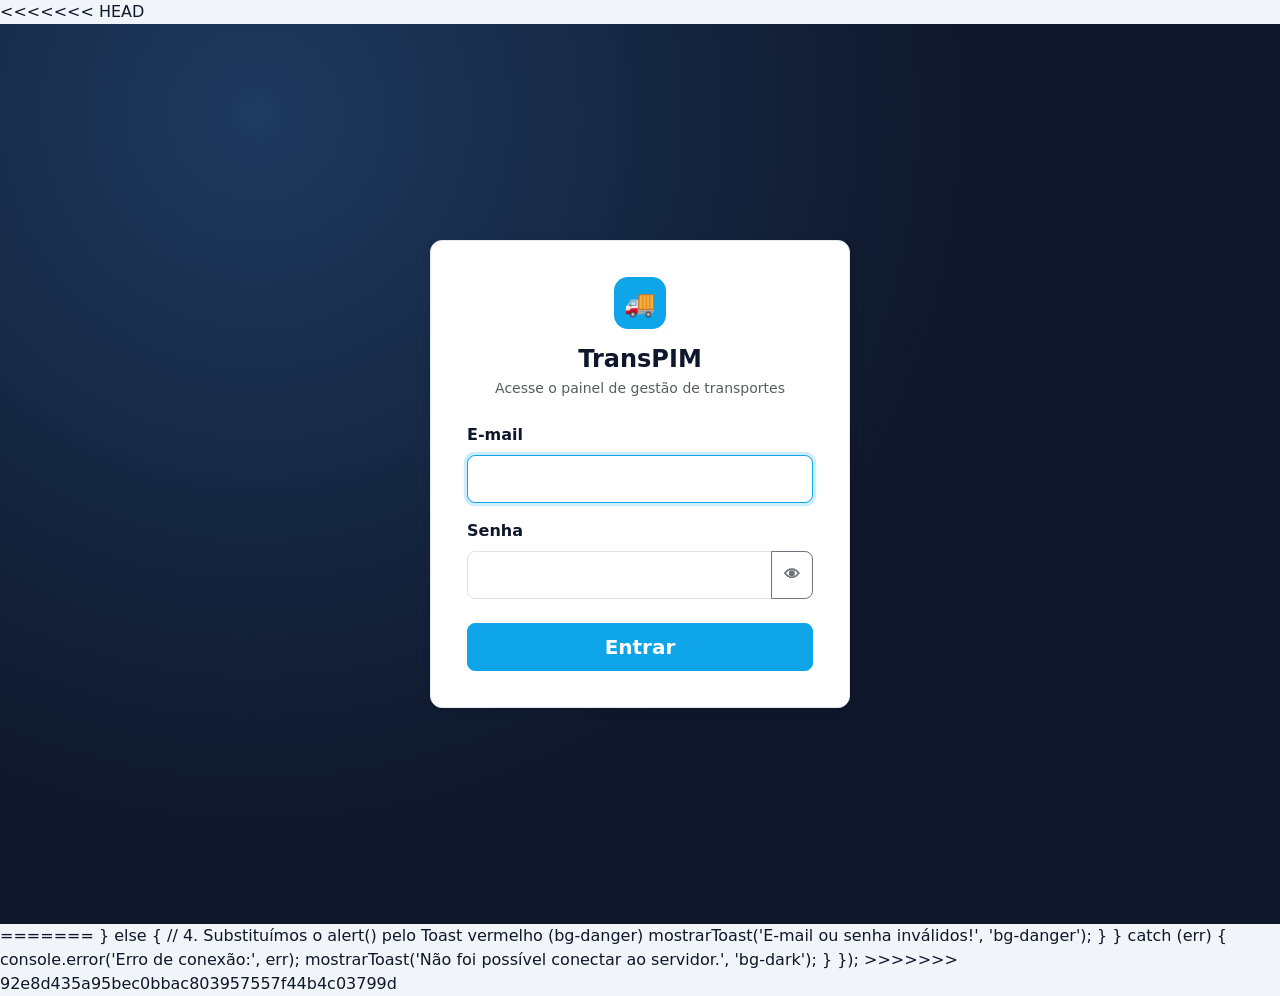
<file: Transportadora API/wwwroot/login.html>
<!DOCTYPE html>
<html lang="pt-br">
<head>
    <meta charset="UTF-8">
    <meta name="viewport" content="width=device-width, initial-scale=1.0">
<<<<<<< HEAD
    <title>Entrar - TransPIM</title>
    <link href="https://cdn.jsdelivr.net/npm/bootstrap@5.3.0/dist/css/bootstrap.min.css" rel="stylesheet">
    <link href="estilos/app.css" rel="stylesheet">
</head>
<body>

    <main class="login-fundo">
        <div class="card login-cartao">
            <div class="text-center mb-4">
                <div class="logo" aria-hidden="true">🚚</div>
                <h1 class="h4 fw-bold mb-1">TransPIM</h1>
                <p class="text-muted small mb-0">Acesse o painel de gestão de transportes</p>
            </div>

            <form id="formLogin" novalidate>
                <div class="mb-3">
                    <label class="form-label fw-semibold" for="email">E-mail</label>
                    <input type="email" id="email" class="form-control form-control-lg" autocomplete="username" autofocus required>
                </div>
                <div class="mb-4">
                    <label class="form-label fw-semibold" for="senha">Senha</label>
                    <div class="input-group">
                        <input type="password" id="senha" class="form-control form-control-lg" autocomplete="current-password" required>
                        <button type="button" id="btnVerSenha" class="btn btn-outline-secondary" aria-label="Mostrar senha">👁</button>
                    </div>
                </div>
                <button type="submit" id="btnEntrar" class="btn btn-primary btn-lg w-100">Entrar</button>
            </form>
        </div>
    </main>

    <script src="https://cdn.jsdelivr.net/npm/bootstrap@5.3.0/dist/js/bootstrap.bundle.min.js"></script>
    <script src="js/app.js"></script>
    <script>
        // @ts-nocheck
        (function () {
            // Já logado: vai direto para o painel.
            if (localStorage.getItem('token')) { window.location.href = 'index.html'; return; }

            const form = document.getElementById('formLogin');
            const btn = document.getElementById('btnEntrar');
            const campoSenha = document.getElementById('senha');

            document.getElementById('btnVerSenha').addEventListener('click', function () {
                const oculto = campoSenha.type === 'password';
                campoSenha.type = oculto ? 'text' : 'password';
                this.setAttribute('aria-label', oculto ? 'Ocultar senha' : 'Mostrar senha');
            });

            form.addEventListener('submit', async function (e) {
                e.preventDefault();
                const email = document.getElementById('email').value.trim();
                const senha = campoSenha.value;
                if (!email || !senha) { mostrarToast('Informe e-mail e senha.', 'bg-danger'); return; }

                btn.disabled = true;
                btn.textContent = 'Entrando...';
=======
    <title>Login - Transportadora PIM IV</title>
    <link href="https://cdn.jsdelivr.net/npm/bootstrap@5.3.0/dist/css/bootstrap.min.css" rel="stylesheet">
</head>
<body class="bg-secondary bg-opacity-25 d-flex align-items-center" style="height: 100vh;">

    <div class="container">
        <!-- O Card de Login continua igual... -->
        <div class="row justify-content-center">
            <div class="col-md-4">
                <div class="card shadow border-0 rounded-3">
                    <div class="card-body p-5">
                        <div class="text-center mb-4">
                            <h3 class="fw-bold">Logística PIM IV</h3>
                            <p class="text-muted small">Acesse o painel de controle</p>
                        </div>
                        <form id="formLogin">
                            <div class="mb-3">
                                <label class="form-label fw-semibold">E-mail corporativo</label>
                                <input type="email" id="email" class="form-control form-control-lg" required>
                            </div>
                            <div class="mb-4">
                                <label class="form-label fw-semibold">Senha</label>
                                <input type="password" id="senha" class="form-control form-control-lg" required>
                            </div>
                            <button type="submit" class="btn btn-success btn-lg w-100 fw-bold">Acessar Sistema</button>
                        </form>
                    </div>
                </div>
            </div>
        </div>
    </div>

    <!-- 1. CONTAINER DO TOAST (Aviso flutuante no canto superior direito) -->
    <div class="toast-container position-fixed top-0 end-0 p-3">
        <div id="toastNotificacao" class="toast align-items-center text-white border-0" role="alert" aria-live="assertive" aria-atomic="true">
            <div class="d-flex">
                <div class="toast-body fw-bold" id="toastMensagem">
                    <!-- A mensagem vai aparecer aqui -->
                </div>
                <button type="button" class="btn-close btn-close-white me-2 m-auto" data-bs-dismiss="toast" aria-label="Close"></button>
            </div>
        </div>
    </div>

    <!-- 2. Importação do JavaScript do Bootstrap (Necessário para os Toasts funcionarem) -->
    <script src="https://cdn.jsdelivr.net/npm/bootstrap@5.3.0/dist/js/bootstrap.bundle.min.js"></script>

    <script>
            // @ts-nocheck

            // 3. Função reutilizável para chamar o Toast
            function mostrarToast(mensagem, corFundo) {
                const toastEl = document.getElementById('toastNotificacao');
                const toastMsg = document.getElementById('toastMensagem');

                // Remove cores antigas e adiciona a nova (ex: bg-danger, bg-success)
                toastEl.className = `toast align-items-center text-white border-0 ${corFundo}`;
                toastMsg.textContent = mensagem;

                // Dispara o Toast na tela
                const toast = new bootstrap.Toast(toastEl);
                toast.show();
            }

            document.getElementById('formLogin').addEventListener('submit', async (e) => {
                e.preventDefault();

                const email = document.getElementById('email').value;
                const senha = document.getElementById('senha').value;

>>>>>>> 92e8d435a95bec0bbac803957557f44b4c03799d
                try {
                    const res = await fetch('/api/Auth/login', {
                        method: 'POST',
                        headers: { 'Content-Type': 'application/json' },
<<<<<<< HEAD
                        body: JSON.stringify({ email: email, senha: senha })
=======
                        body: JSON.stringify({ email, senha })
>>>>>>> 92e8d435a95bec0bbac803957557f44b4c03799d
                    });

                    if (res.ok) {
                        const dados = await res.json();
                        localStorage.setItem('token', dados.token);
                        localStorage.setItem('perfilAcesso', dados.usuario.perfil);
                        localStorage.setItem('usuarioNome', dados.usuario.nome);
                        window.location.href = 'index.html';
<<<<<<< HEAD
                        return;
                    }

                    if (res.status === 401) mostrarToast('E-mail ou senha inválidos.', 'bg-danger');
                    else if (res.status === 429) mostrarToast('Muitas tentativas. Aguarde um minuto e tente de novo.', 'bg-warning text-dark');
                    else mostrarToast('Erro no servidor (' + res.status + '). Tente novamente em instantes.', 'bg-dark');
                } catch (err) {
                    mostrarToast('Não foi possível falar com o servidor.', 'bg-dark');
                } finally {
                    btn.disabled = false;
                    btn.textContent = 'Entrar';
                }
            });
        })();
    </script>
</body>
</html>
=======
                    } else {
                        // 4. Substituímos o alert() pelo Toast vermelho (bg-danger)
                        mostrarToast('E-mail ou senha inválidos!', 'bg-danger');
                    }
                } catch (err) {
                    console.error('Erro de conexão:', err);
                    mostrarToast('Não foi possível conectar ao servidor.', 'bg-dark');
                }
            });
    </script>
</body>
</html>
>>>>>>> 92e8d435a95bec0bbac803957557f44b4c03799d
</file>
<file: Transportadora API/wwwroot/estilos/app.css>
/* =============================================================================
   TransPIM — estilos do painel web (um único arquivo para todas as páginas)
   Cores e espaçamentos ficam em variáveis; o app Flutter usa a mesma paleta.
   ============================================================================= */
:root {
    --marca: #0ea5e9;
    --marca-escura: #0284c7;
    --sidebar-bg: #0f172a;
    --sidebar-hover: #1e293b;
    --fundo: #f1f5f9;
    --superficie: #ffffff;
    --texto: #0f172a;
    --texto-suave: #64748b;
    --borda: #e2e8f0;

    /* Status da entrega (mesmas cores do app e do gráfico) */
    --st-pendente: #f59e0b;
    --st-transito: #3b82f6;
    --st-concluida: #10b981;
    --st-ocorrencia: #ef4444;

    --raio: 12px;
    --sombra: 0 1px 3px rgba(15, 23, 42, .06), 0 4px 12px rgba(15, 23, 42, .05);

    /* Ajusta o Bootstrap para a paleta da marca */
    --bs-primary: #0ea5e9;
    --bs-primary-rgb: 14, 165, 233;
    --bs-link-color: #0284c7;
    --bs-link-hover-color: #0369a1;
    --bs-body-color: #0f172a;
}

body {
    font-family: system-ui, -apple-system, "Segoe UI", Roboto, "Helvetica Neue", Arial, sans-serif;
    background: var(--fundo);
    color: var(--texto);
}

.btn-primary {
    --bs-btn-bg: var(--marca);
    --bs-btn-border-color: var(--marca);
    --bs-btn-hover-bg: var(--marca-escura);
    --bs-btn-hover-border-color: var(--marca-escura);
    --bs-btn-active-bg: #0369a1;
    --bs-btn-active-border-color: #0369a1;
    --bs-btn-disabled-bg: var(--marca);
    --bs-btn-disabled-border-color: var(--marca);
}

.btn-outline-primary {
    --bs-btn-color: var(--marca-escura);
    --bs-btn-border-color: var(--marca);
    --bs-btn-hover-bg: var(--marca);
    --bs-btn-hover-border-color: var(--marca);
    --bs-btn-active-bg: var(--marca-escura);
}

.btn { border-radius: 8px; font-weight: 600; }

:focus-visible { outline: 3px solid rgba(14, 165, 233, .45); outline-offset: 2px; }

/* ---------- Cartões ---------- */
.card {
    border: 1px solid var(--borda);
    border-radius: var(--raio);
    box-shadow: var(--sombra);
    background: var(--superficie);
}

/* ---------- Estrutura da página ---------- */
.app-shell { display: flex; min-height: 100vh; }

.sidebar {
    width: 260px;
    flex: 0 0 260px;
    background: var(--sidebar-bg);
    color: #fff;
    display: flex;
    flex-direction: column;
    padding: 1.5rem 1rem;
    position: sticky;
    top: 0;
    height: 100vh;
    overflow-y: auto;
}

.sidebar-marca {
    display: flex;
    align-items: center;
    gap: .6rem;
    font-weight: 800;
    font-size: 1.15rem;
    letter-spacing: -.01em;
    padding: 0 .5rem 1.5rem;
}
.sidebar-marca .logo {
    display: grid;
    place-items: center;
    width: 36px;
    height: 36px;
    border-radius: 10px;
    background: var(--marca);
    font-size: 1.1rem;
}

.sidebar .nav-link {
    color: #cbd5e1;
    border-radius: 10px;
    padding: .7rem .9rem;
    display: flex;
    align-items: center;
    gap: .7rem;
    font-weight: 500;
}
.sidebar .nav-link:hover { background: var(--sidebar-hover); color: #fff; }
.sidebar .nav-link.active { background: var(--marca); color: #fff; }

.sidebar-usuario {
    border-top: 1px solid rgba(255, 255, 255, .1);
    margin-top: 1rem;
    padding-top: 1rem;
}
.sidebar-usuario .nome { font-weight: 600; word-break: break-word; }
.sidebar-usuario .acoes { display: flex; gap: .5rem; margin-top: .75rem; flex-wrap: wrap; }

.app-main { flex: 1 1 auto; min-width: 0; padding: 2rem 2.5rem; }

.pagina-cabecalho {
    display: flex;
    justify-content: space-between;
    align-items: center;
    gap: 1rem;
    flex-wrap: wrap;
    margin-bottom: 1.75rem;
}
.pagina-cabecalho h2 { font-size: 1.6rem; font-weight: 800; letter-spacing: -.01em; margin: 0; }
.pagina-cabecalho p { margin: .25rem 0 0; color: var(--texto-suave); }

.barra-ferramentas { display: flex; gap: .75rem; flex-wrap: wrap; align-items: center; margin-bottom: 1rem; }
.barra-ferramentas .campo-busca { max-width: 360px; flex: 1 1 220px; }

/* Barra superior e menu deslizante no celular */
.topbar-mobile { display: none; }
.sidebar-fundo { display: none; }

@media (max-width: 991.98px) {
    .app-shell { flex-direction: column; }

    .topbar-mobile {
        display: flex;
        align-items: center;
        justify-content: space-between;
        position: sticky;
        top: 0;
        z-index: 1030;
        background: var(--sidebar-bg);
        color: #fff;
        padding: .7rem 1rem;
    }
    .topbar-mobile .marca { font-weight: 800; }
    .topbar-mobile button {
        background: transparent;
        border: 1px solid rgba(255, 255, 255, .3);
        color: #fff;
        border-radius: 8px;
        padding: .25rem .65rem;
        font-size: 1.25rem;
        line-height: 1.4;
    }

    .sidebar {
        position: fixed;
        top: 0;
        left: 0;
        bottom: 0;
        height: 100%;
        z-index: 1045;
        transform: translateX(-100%);
        transition: transform .2s ease;
    }
    .sidebar.aberta { transform: none; box-shadow: 8px 0 24px rgba(0, 0, 0, .3); }

    .sidebar-fundo.aberto {
        display: block;
        position: fixed;
        inset: 0;
        background: rgba(15, 23, 42, .55);
        z-index: 1040;
    }

    .app-main { padding: 1.25rem 1rem; }
    .pagina-cabecalho h2 { font-size: 1.3rem; }
}

/* ---------- Tabelas ---------- */
.table { vertical-align: middle; }
.table thead th {
    font-size: .72rem;
    text-transform: uppercase;
    letter-spacing: .05em;
    color: var(--texto-suave);
    font-weight: 700;
    background: #f8fafc;
    border-bottom: 1px solid var(--borda);
    white-space: nowrap;
}
.table tbody td { padding-top: .85rem; padding-bottom: .85rem; }

.estado-vazio, .estado-erro { text-align: center; color: var(--texto-suave); padding: 2.5rem 1rem !important; }
.estado-erro { color: #b91c1c; }

.skeleton {
    display: block;
    height: 1rem;
    border-radius: 6px;
    background: linear-gradient(90deg, #e2e8f0 25%, #f1f5f9 50%, #e2e8f0 75%);
    background-size: 200% 100%;
    animation: brilho 1.2s linear infinite;
}
@keyframes brilho { to { background-position: -200% 0; } }

/* ---------- Status da entrega ---------- */
.badge-status {
    display: inline-flex;
    align-items: center;
    gap: .4rem;
    padding: .35rem .7rem;
    border-radius: 999px;
    font-size: .78rem;
    font-weight: 700;
    background: #f1f5f9;
    color: #334155;
}
.badge-status::before { content: ""; width: .5rem; height: .5rem; border-radius: 50%; background: currentColor; }
.badge-status.s0 { background: #fef3c7; color: #b45309; }
.badge-status.s1 { background: #dbeafe; color: #1d4ed8; }
.badge-status.s2 { background: #d1fae5; color: #047857; }
.badge-status.s3 { background: #fee2e2; color: #b91c1c; }

/* ---------- Indicadores (dashboard) ---------- */
.kpi { padding: 1.25rem; height: 100%; }
.kpi .valor { font-size: 2rem; font-weight: 800; line-height: 1.1; }
.kpi .rotulo { color: var(--texto-suave); font-size: .85rem; font-weight: 600; }
.kpi .faixa { width: 36px; height: 4px; border-radius: 4px; margin-bottom: .75rem; }
.kpi.s0 .faixa { background: var(--st-pendente); }
.kpi.s1 .faixa { background: var(--st-transito); }
.kpi.s2 .faixa { background: var(--st-concluida); }
.kpi.s3 .faixa { background: var(--st-ocorrencia); }

.atalho { display: flex; flex-direction: column; gap: .35rem; padding: 1.25rem; height: 100%; text-decoration: none; color: inherit; transition: transform .15s, box-shadow .15s; }
.atalho:hover { transform: translateY(-2px); box-shadow: 0 8px 20px rgba(15, 23, 42, .1); color: inherit; }
.atalho .icone { font-size: 1.6rem; }
.atalho .titulo { font-weight: 700; }
.atalho .desc { color: var(--texto-suave); font-size: .85rem; }

/* ---------- Formulários e modais ---------- */
.modal-content { border: 0; border-radius: var(--raio); }
.form-control, .form-select { border-radius: 8px; }
.form-control:focus, .form-select:focus { border-color: var(--marca); box-shadow: 0 0 0 .2rem rgba(14, 165, 233, .2); }

/* ---------- Login ---------- */
.login-fundo {
    min-height: 100vh;
    display: grid;
    place-items: center;
    padding: 1rem;
    background: radial-gradient(circle at 20% 10%, #1e3a5f 0, var(--sidebar-bg) 55%);
}
.login-cartao { width: 100%; max-width: 420px; padding: 2.25rem; }
.login-cartao .logo { width: 52px; height: 52px; border-radius: 14px; background: var(--marca); display: grid; place-items: center; font-size: 1.6rem; margin: 0 auto 1rem; }

@media (prefers-reduced-motion: reduce) {
    * { animation: none !important; transition: none !important; }
}
</file>
